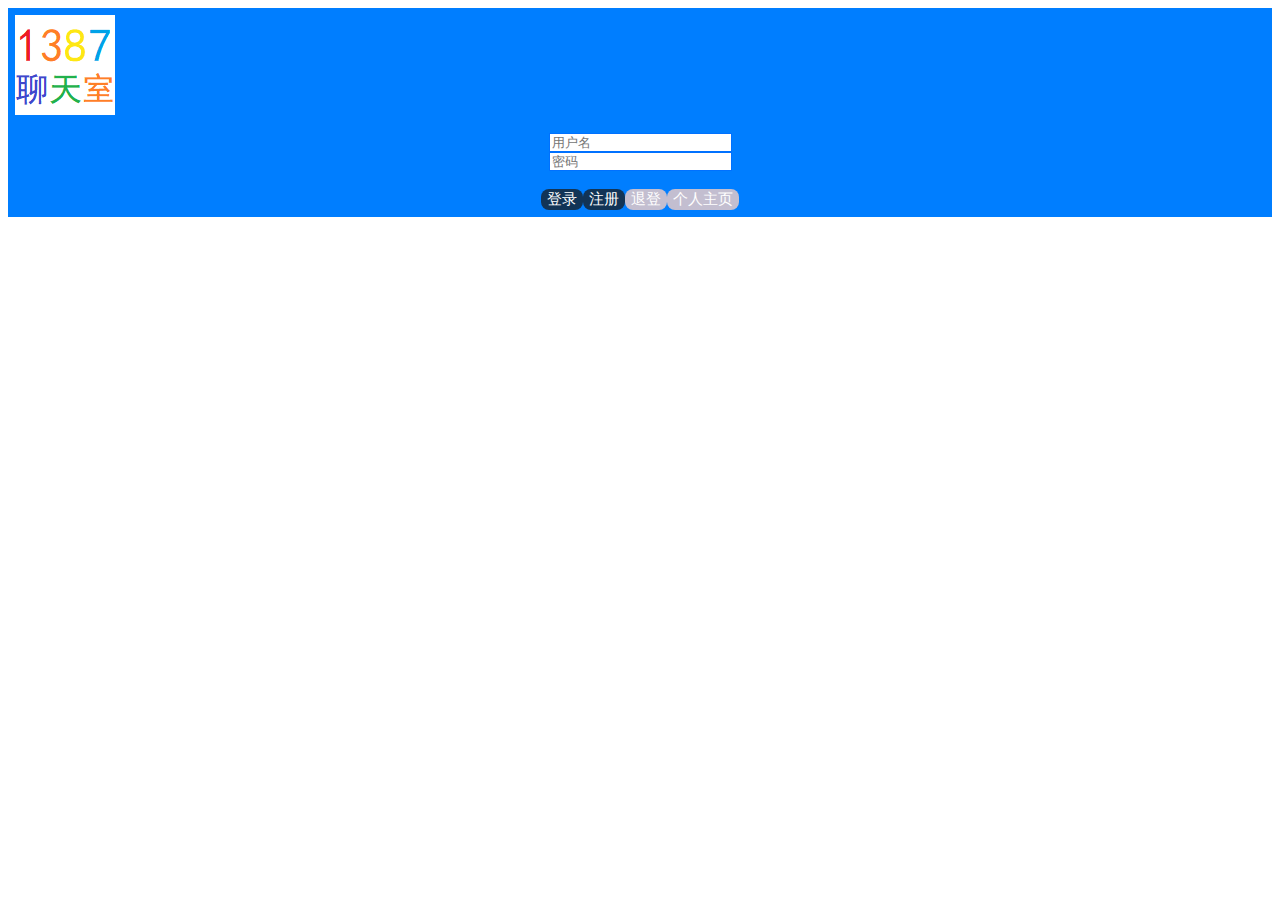
<file: index.html>
<!DOCTYPE html> 
<html lang="en">
<head>
    <meta charset="UTF-8">
    <meta http-equiv="Content-Security-Policy" content="upgrade-insecure-requests;">
    <title>1387 Chat Room</title>
    <link href = "code/simple.css" rel = "stylesheet">
	<link rel="icon" href="favicon.ico">
</head>
<body>
    <noscript>请打开 <code>javascript</code> 再进入此网站！</noscript>
    <div class = "leoth">
    <a href="https://yxy317coder.github.io/chatroom"><img src="src/pic.png" alt="三幺七的聊天室~~~"></a>
    </div>
    <div class = "phing">
    <input type = "input" id = "naee" placeholder = "用户名"></input>
    <br>
    <input type = "input" id = "phin" placeholder = "密码"></input>
	<br>
	<br>
	<span><button onclick = "login()" id = "login">登录</button><button onclick = "lange()" id = "lange">注册</button><button onclick = "breaklogin()" id = "blogin">退登</button><button onclick = "jtgrjy()" id = 'sigx'>个人主页</button></span>
    </div>
	<br>
	<div id="chatdiv" class = "blim">
  		<marquee>测试中，这里暂时没有任何内容。&ensp;&ensp;&ensp;&ensp;&ensp;Testing...&nbsp;Nothing here...</marquee>
	</div>
	<script src="code/script.js"></script>
</body>
</html>
</file>
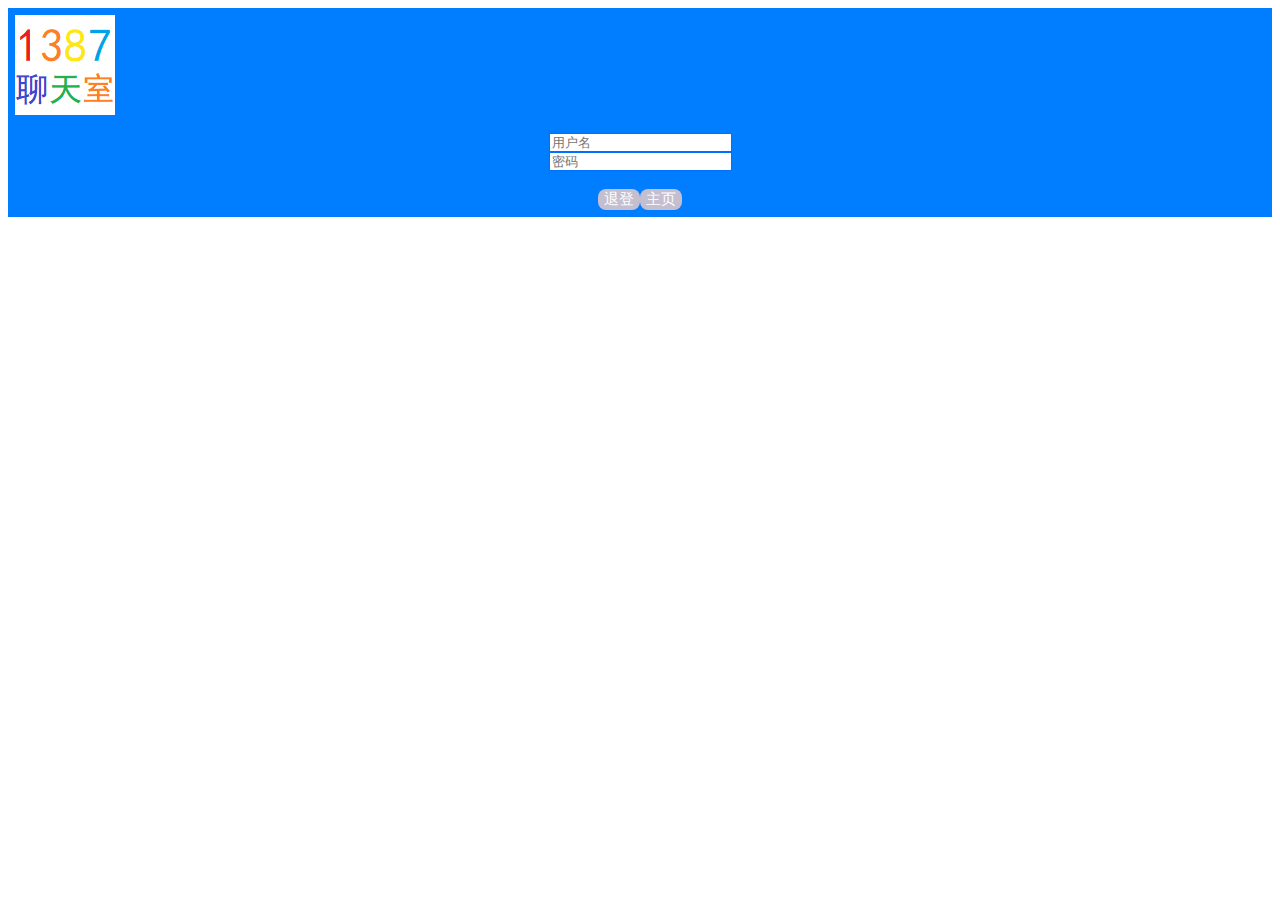
<file: user/index.html>
<!DOCTYPE html> 
<html lang="en"> 
<head>
    <meta charset="UTF-8">
    <meta http-equiv="Content-Security-Policy" content="upgrade-insecure-requests;">
    <title>1387 Chat Room</title>
    <link href = "code/simple.css" rel = "stylesheet">
	<link rel="shortcut icon" href="favicon.ico">
</head>
<body>
    <noscript>请打开 <code>javascript</code> 再进入此网站！</noscript>
    <div class = "leoth">
    <a href="https://yxy317coder.github.io/chatroom"><img src="src/pic.png" alt="三幺七的聊天室~~~"></a>
    </div>
    <div class = "phing">
    <input type = "input" id = "naee" placeholder = "用户名"></input>
    <br>
    <input type = "input" id = "phin" placeholder = "密码"></input>
	<br>
	<br>
	<span><button onclick = "breaklogin()" id = "blogin">退登</button><button onclick = "home()" id = "bhome">主页</button></span>  
    </div>
	<br>
	<div id="chatdiv" class = "blim">
		<span><button onclick = "newg()">修改</button><button onclick = "safv()">保存</button></span>
		<br>
  		<textarea disabled style = "resize: none;" id="myTextarea" rows="10" cols="50">这个人很懒，什么都没写。</textarea>
		<br>
		<span>个人主页允许运行 HTML 代码。&nbsp;&nbsp;&nbsp;注意！！！请勿粘贴含有危险性的 HTML 代码！！！&nbsp;&nbsp;&nbsp;个人主页不自动换行，请使用 <code>br</code> 代码来换行！&nbsp;&nbsp;&nbsp;如保存不成功，请过几分钟再试！</span>
		<br>
		<br>
		<h3>个人主页显示效果：</h3>
		<div id = "shower" class = "dea">
			Loading......
		</div>
		<script src="code/script.js"></script>
</body>
</html>
</file>
<file: code/simple.css>
input {
    		background-color: #ffffff;
    		border: #0071ff solid 1px;
    		color: black;
			box-sizing: conte-box;
		}
		input:focus {
    		border-style: solid;
    		border-color: #03a9f4;
    		box-shadow: 0 0 10px #f4a903;
    		outline: none;
		}
        code {
            color: #c7254e;
            background-color: #f9f2f4;
        }
		.selects{
			background:rgba(0,0,0,0.15);
			border-radius:10px;
			border:none;
			font-family:"Microsoft YaHei UI light";
		}
		button {
			background-color: #123456;
			border: none;    
    		color: white;
			text-align: center;
			display: inline-block;
			border-radius:8px;
			font-size: 15px;
			cursor: pointer;
    	}
	    button:disabled {
	  background-color: #c3bed0;
	  color: #ffffff;
	  cursor: not-allowed;
		    border: none;    
		    text-align: center;
		    display: inline-block;
			border-radius:8px;
			font-size: 15px;
	}
        .lanch{
            background-color: #007eff;
            color: white;
            padding: 7px;
	    text-align: right;
	    margin-left: auto;
	    margin: 0px;
        }
		.leoth{
            background-color: #007eff;
            margin: 0px;
            color: white;
            padding: 7px;
	    margin-left: auto;
        }
	.phing{
            background-color: #007eff;
            margin: 0px;
            color: white;
            padding: 7px;
	    text-align: center;
	    margin-left: auto;
        }
	.blim{
		background-color: #007eff;
		display: none;
		margin: 0px;
		margin-left: auto;
        color: white;
        padding: 7px;
		border-radius:10px;
	}
</file>
<file: user/code/simple.css>
input {
    		background-color: #ffffff;
    		border: #0071ff solid 1px;
    		color: black;
			box-sizing: conte-box;
		}
		input:focus {
    		border-style: solid;
    		border-color: #03a9f4;
    		box-shadow: 0 0 10px #f4a903;
    		outline: none;
		}
        code {
            color: #c7254e;
            background-color: #f9f2f4;
        }
		.selects{
			background:rgba(0,0,0,0.15);
			border-radius:10px;
			border:none;
			font-family:"Microsoft YaHei UI light";
		}
		button {
			background-color: #123456;
			border: none;    
    		color: white;
			text-align: center;
			display: inline-block;
			border-radius:8px;
			font-size: 15px;
			cursor: pointer;
    	}
	    button:disabled {
	  background-color: #c3bed0;
	  color: #ffffff;
	  cursor: not-allowed;
		    border: none;    
		    text-align: center;
		    display: inline-block;
			border-radius:8px;
			font-size: 15px;
	}
        .lanch{
            background-color: #007eff;
            color: white;
            padding: 7px;
	    text-align: right;
	    margin-left: auto;
	    margin: 0px;
        }
		.leoth{
            background-color: #007eff;
            margin: 0px;
            color: white;
            padding: 7px;
	    margin-left: auto;
        }
	.phing{
            background-color: #007eff;
            margin: 0px;
            color: white;
            padding: 7px;
	    text-align: center;
	    margin-left: auto;
        }
	.blim{
		background-color: #007eff;
		display: none;
		margin: 0px;
		margin-left: auto;
        color: white;
        padding: 7px;
		border-radius:10px;
	}
	.dea{
		border: 2px solid #000000;
		background-color: #899dff;
		margin: 0px;
		margin-left: auto;
        	color: white;
        	padding: 7px;
		border-radius:8.5px;
	}
	textarea:disabled {
	  background-color: #c3bed0; 
	  color: #ffffff;
	}
 
	textarea:not(:disabled) {
	  background-color: #ffffff;
	  color: #000000;
	}
</file>
